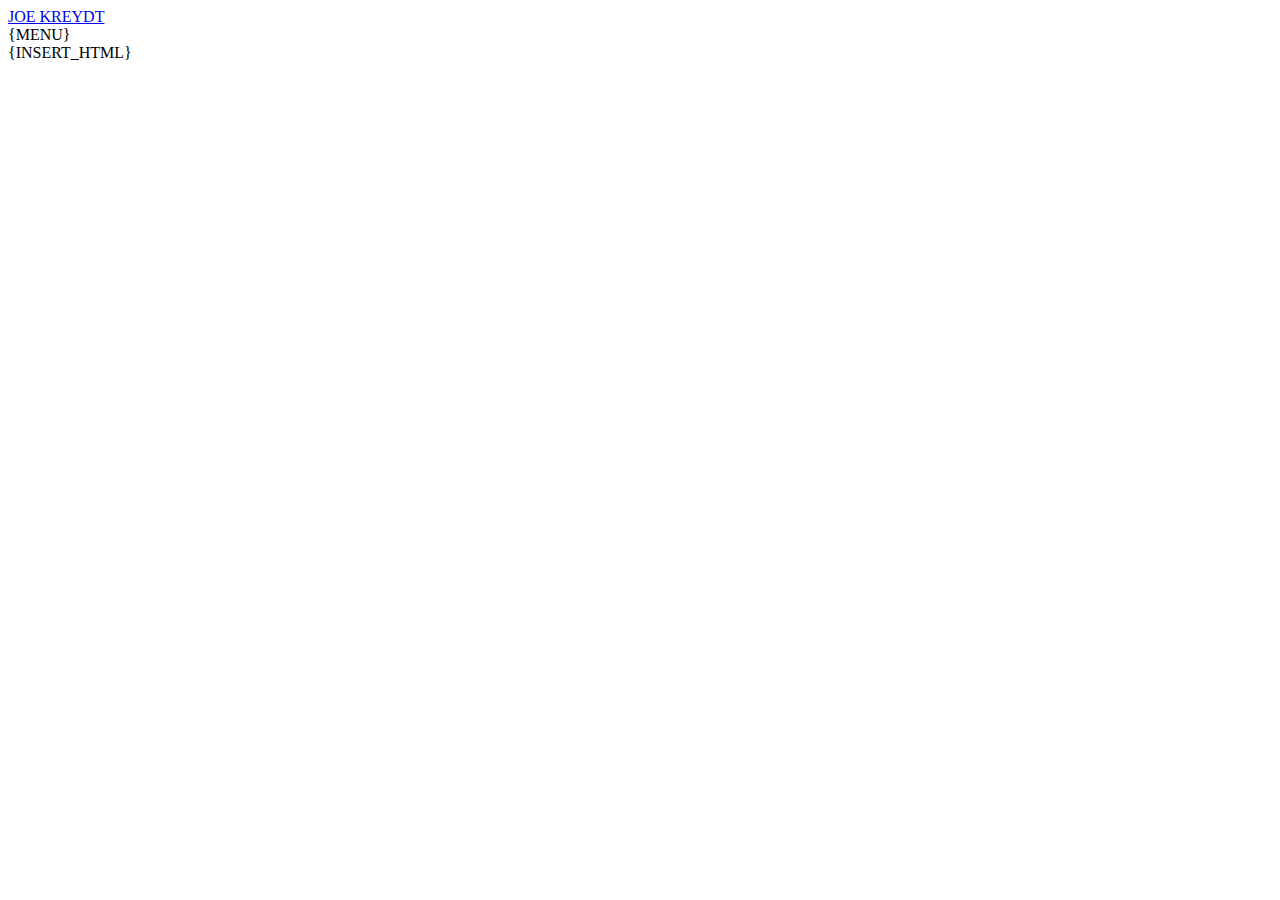
<file: soswg_template/template.html>
<!DOCTYPE html>
<html>
  <head>
    <base href="https://joekreydt.github.io">
    <meta charset="utf-8">
    <title>Joe Kreydt</title>
    <link href="./styles.css" rel="stylesheet" type="text/css" />
  </head>
  <body>

    <div id="topLeftHeading">
      <a href="index.html">JOE KREYDT</a>
    </div>

    <div id="topLeftMenu">
      {MENU}
    </div>

    <div id="mainArea">
      {INSERT_HTML}
    </div>

  </body>
</html>
</file>
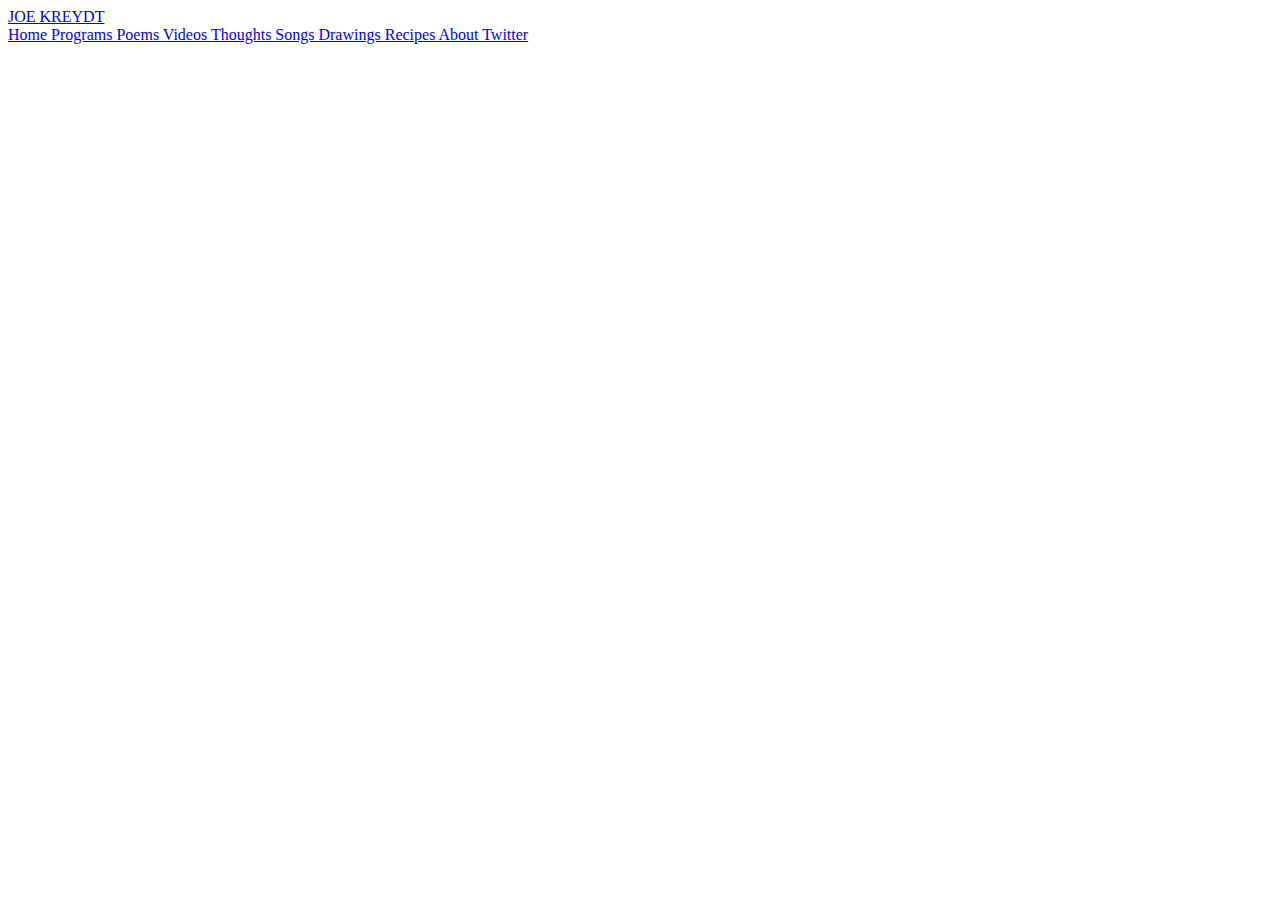
<file: soswg_template/site/songs.html>
<!DOCTYPE html>
<html>
  <head>
    <base href="https://joekreydt.github.io">
    <meta charset="utf-8">
    <title>Joe Kreydt</title>
    <link href="./styles.css" rel="stylesheet" type="text/css" />
  </head>
  <body>

    <div id="topLeftHeading">
      <a href="index.html">JOE KREYDT</a>
    </div>

    <div id="topLeftMenu">
      <a href="./index.html" class="menu-link"> Home </a>
<a href="./programs.html" class="menu-link"> Programs </a>
<a href="./poems.html" class="menu-link"> Poems </a>
<a href="./videos.html" class="menu-link"> Videos </a>
<a href="./thoughts.html" class="menu-link"> Thoughts </a>
<a href="./songs.html" class="menu-link"> Songs </a>
<a href="./drawings.html" class="menu-link"> Drawings </a>
<a href="./recipes.html" class="menu-link"> Recipes </a>
<a href="./about.html" class="menu-link"> About </a>
<a href="https://www.twitter.com/joekreydt.github.io" class="menu-link" target="_blank">Twitter </a>

    </div>

    <div id="mainArea">
      <iframe style="border: 0; width: 100%; height: 120px;" src="https://bandcamp.com/EmbeddedPlayer/album=1921168/size=large/bgcol=ffffff/linkcol=0687f5/tracklist=false/artwork=small/transparent=true/" seamless><a href="http://joesmelodies.bandcamp.com/album/waking-up-ep">Waking Up EP by Joe&#39;s Melodies</a></iframe><br>
<iframe style="border: 0; width: 100%; height: 120px;" src="https://bandcamp.com/EmbeddedPlayer/album=3854818051/size=large/bgcol=ffffff/linkcol=0687f5/tracklist=false/artwork=small/transparent=true/" seamless><a href="http://joesmelodies.bandcamp.com/album/royale">Royale by Joe&#39;s Melodies</a></iframe><br>
<iframe style="border: 0; width: 100%; height: 120px;" src="https://bandcamp.com/EmbeddedPlayer/album=415551463/size=large/bgcol=ffffff/linkcol=0687f5/tracklist=false/artwork=small/transparent=true/" seamless><a href="http://joesmelodies.bandcamp.com/album/songs-4-her">Songs 4 Her by Joe&#39;s Melodies</a></iframe><br>
<iframe style="border: 0; width: 100%; height: 120px;" src="https://bandcamp.com/EmbeddedPlayer/album=3838323572/size=large/bgcol=ffffff/linkcol=0687f5/tracklist=false/artwork=small/transparent=true/" seamless><a href="http://joesmelodies.bandcamp.com/album/hipster-whisper">hipster whisper by Joe&#39;s Melodies</a></iframe><br>

    </div>

  </body>
</html>
</file>
<file: soswg_template/styles.css>
body {
  background-color: rgb(249, 245, 224);
  color: rgb(122, 58, 14);
  font-size: 2rem;
  margin-top: 1rem;
}

.picture {
  width: 26rem;
  border: 10px solid rgb(229, 112, 91);
  display: block;
  margin-left: 30%;
  margin-right: auto;
}

#topLeftMenu {
  width: 10rem;
  position: fixed;
  margin-top: 4.4rem;
}

.menu-link {
	background-color: rgb(63, 106, 175);
	color: rgb(249, 245, 224);
	font-size: 1.7rem;
  font-family: 'Georgia', serif;
  border: none;
  text-decoration: none;
  padding-left: 6px;
  padding-right: 6px;
  padding-bottom: 2px;
  float: right;
  margin-top: 3px;
  margin-bottom: 3px;
}

#topLeftHeading a {
	background-color: rgb(249, 245, 224);
	font-size: 1.5rem;
  font: bold 1.38em 'Georgia', 'Palatino Linotype' , serif;
  border: none;
  text-decoration: none;
  padding-left: 6px;
  padding-right: 6px;
  position: fixed;
  margin-top: 3px;
  margin-bottom: 3px;
  color: rgb(122, 58, 14);
}

a:hover {
  text-decoration: none;
}

a:visited {
  text-decoration: none;
}

a {
  text-decoration: none;
}

#topLeftHeading a:visited {
  text-decoration: none;
  color: rgb(122, 58, 14);
}

#mainArea {
  color: black;
  font-size: 1rem;
  font-family: 'Georgia', serif;
  margin-top: 4.6rem;
  margin-left: 14rem;
  float: none;
  position: absolute;
}
</file>
<file: soswg_template/site/styles.css>
body {
  background-color: rgb(249, 245, 224);
  color: rgb(122, 58, 14);
  font-size: 2rem;
  margin-top: 1rem;
}

.picture {
  width: 26rem;
  border: 10px solid rgb(229, 112, 91);
  display: block;
  margin-left: 30%;
  margin-right: auto;
}

#topLeftMenu {
  width: 10rem;
  position: fixed;
  margin-top: 4.4rem;
}

.menu-link {
	background-color: rgb(63, 106, 175);
	color: rgb(249, 245, 224);
	font-size: 1.7rem;
  font-family: 'Georgia', serif;
  border: none;
  text-decoration: none;
  padding-left: 6px;
  padding-right: 6px;
  padding-bottom: 2px;
  float: right;
  margin-top: 3px;
  margin-bottom: 3px;
}

#topLeftHeading a {
	background-color: rgb(249, 245, 224);
	font-size: 1.5rem;
  font: bold 1.38em 'Georgia', 'Palatino Linotype' , serif;
  border: none;
  text-decoration: none;
  padding-left: 6px;
  padding-right: 6px;
  position: fixed;
  margin-top: 3px;
  margin-bottom: 3px;
  color: rgb(122, 58, 14);
}

a:hover {
  text-decoration: none;
}

a:visited {
  text-decoration: none;
}

a {
  text-decoration: none;
}

#topLeftHeading a:visited {
  text-decoration: none;
  color: rgb(122, 58, 14);
}

#mainArea {
  color: black;
  font-size: 1rem;
  font-family: 'Georgia', serif;
  margin-top: 4.6rem;
  margin-left: 14rem;
  float: none;
  position: absolute;
}
</file>
